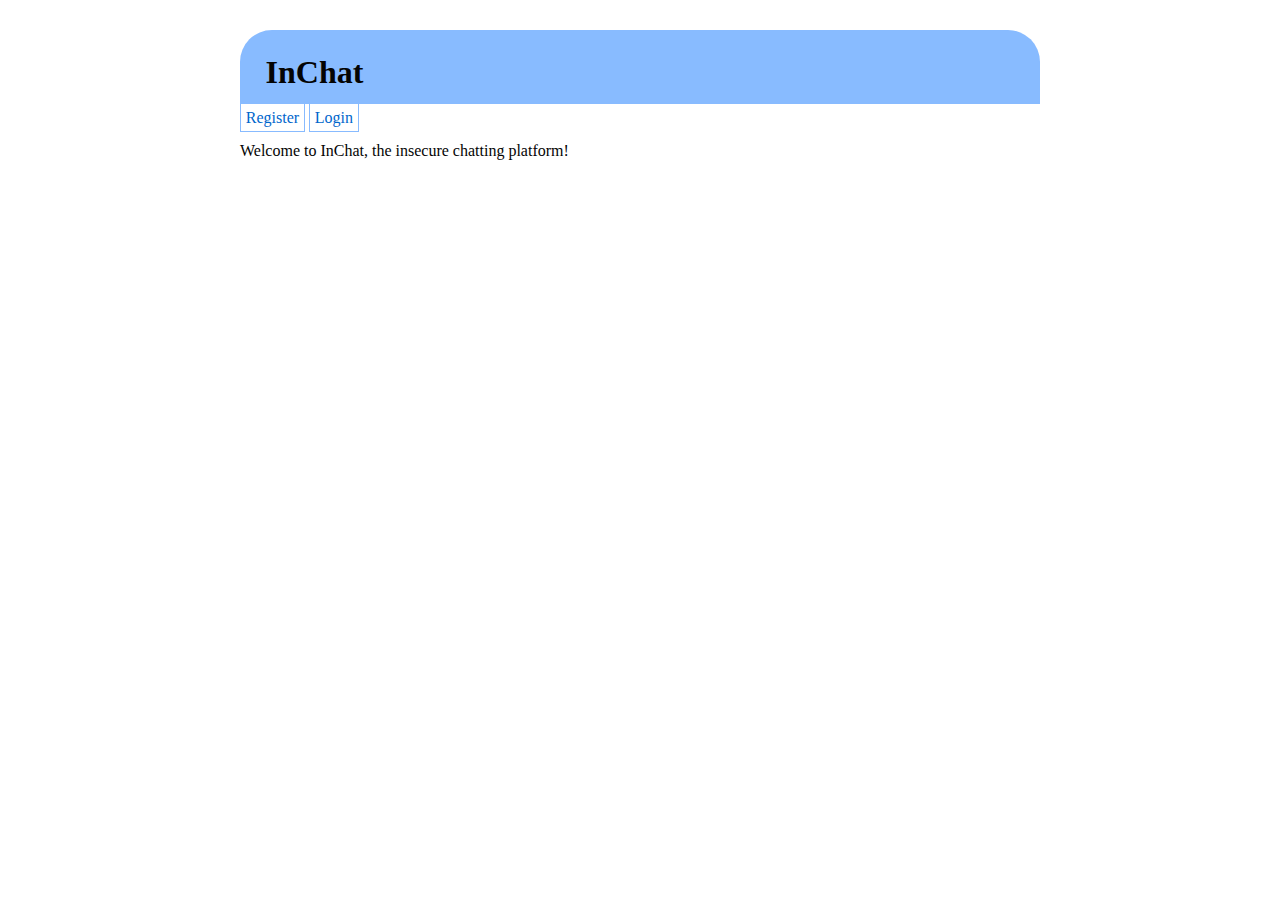
<file: Assignment 2/index.html>
<!DOCTYPE html>
<html lang="en-GB">
<head>
    <meta name="viewport" content="width=device-width, initial-scale=1.0, user-scalable=yes">
    <link rel="stylesheet" href="style.css">
    <title>Log in to Inforum</title>
</head>
<body>
  <h1 class="topic">InChat</h1>
    <div class="actionbar">
        <a class="action" href="/register">Register</a>
        <a class="action" href="/login">Login</a>
    </div>
    <p>Welcome to InChat, the insecure chatting platform!</p>
</body>
</html>
</file>
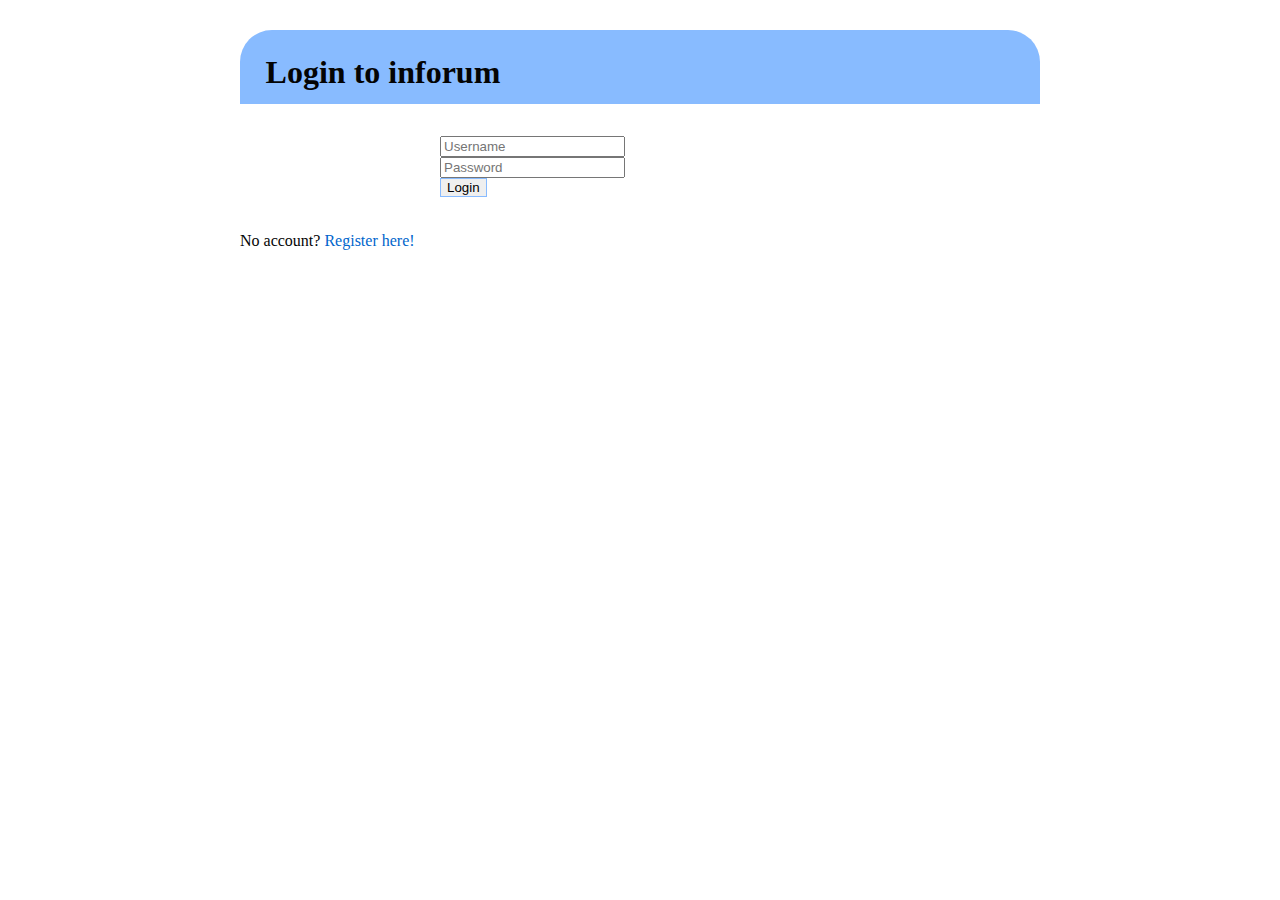
<file: Assignment 2/login.html>
<!DOCTYPE html>
<html lang="en-GB">
<head>
    <meta name="viewport" content="width=device-width, initial-scale=1.0, user-scalable=yes">
    <link rel="stylesheet" href="style.css">
    <title>Log in to Inforum</title>
</head>
<body>
  <h1 class="topic">Login to inforum</h1>
  <form class="login" action="/" method="post">
    <div class="username"><input type="text" name="username" placeholder="Username"></div>
    <div class="password"><input type="password" name="password" placeholder="Password"></div>
    <div class="loginbutton"><input type="submit" name="login" value="Login"></div>
  </form>
  <p>No account? <a href="/register">Register here!</a></p>
</body>
</html>
</file>
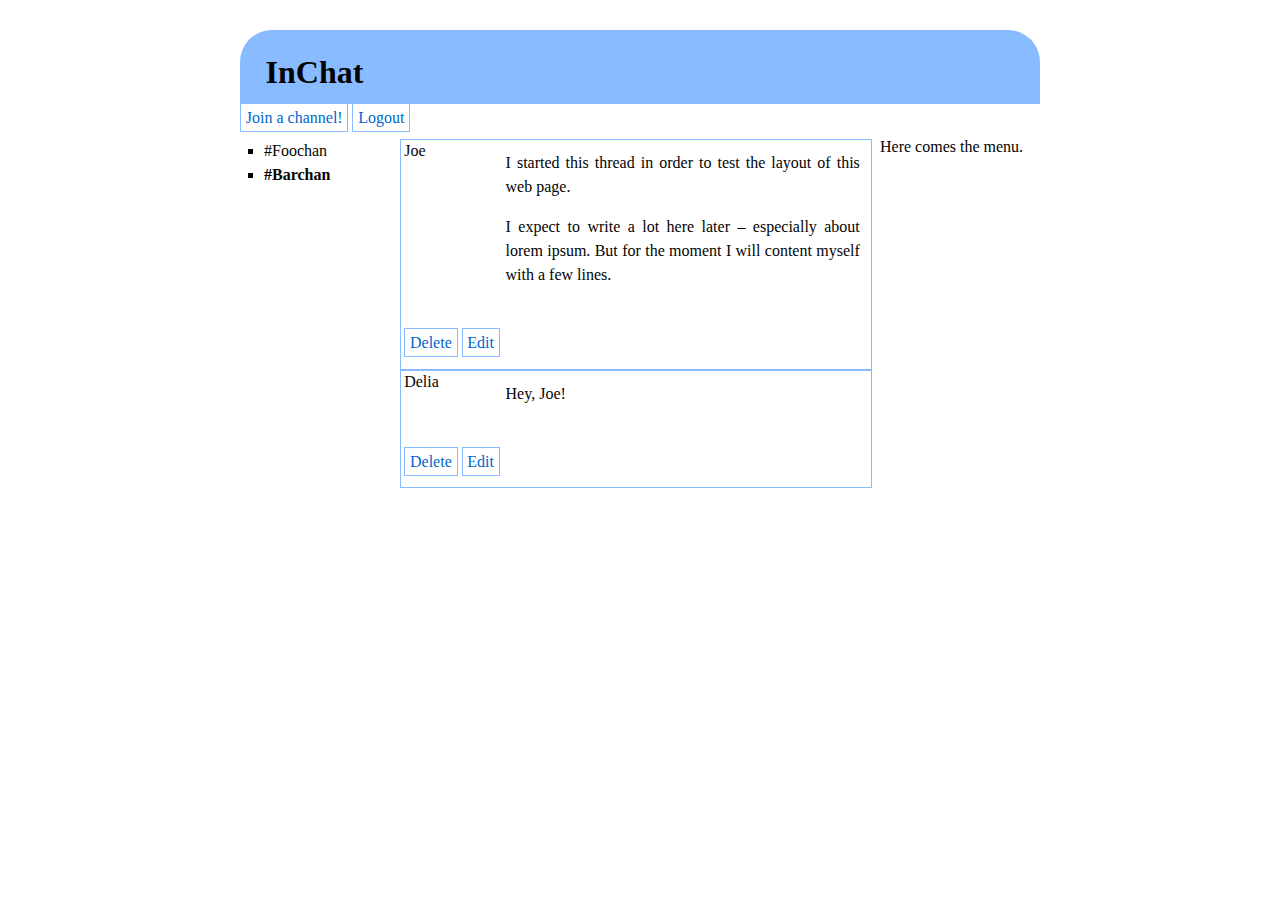
<file: Assignment 2/main.html>
<!DOCTYPE html>
<html lang="en-GB">
<head>
    <meta name="viewport" content="width=device-width, initial-scale=1.0, user-scalable=yes">
    <link rel="stylesheet" href="style.css">
    <title>Log in to Inforum</title>
</head>
<body>
  <h1 class="topic">InChat</h1>
    <div class="actionbar">
        <a class="action" href="/join">Join a channel!</a>
        <a class="action" href="/logout">Logout</a>
    </div>
    <div class="main"> 
        <ul class="chanlist">
            <li>#Foochan</li>
            <li><b>#Barchan</b></li>
        </ul>
        <main role="main" class="channel">
            <div class="entry">
                <div class="user">Joe</div>
                <div class="text"><p>I started this thread in order to test the
                layout of this web page.</p>
                <p>I expect to write a lot here later – especially about lorem ipsum.
                But for the moment I will content myself with a few lines.</p>
                </div>
                <div class="controls">
                    <a class="action" href="/delete">Delete</a>
                    <a class="action" href="/edit">Edit</a>
                </div>
            </div>
            <div class="entry">
                <div class="user">Delia</div>
                <div class="text"><p>Hey, Joe!</p>
                </div>
                <div class="controls">
                    <a class="action" href="/delete">Delete</a>
                    <a class="action" href="/edit">Edit</a>
                <div>
            </div>
        </main>
        <aside class="chanmenu">
            Here comes the menu.
        </aside>
    </div>
</body>
</html>
</file>
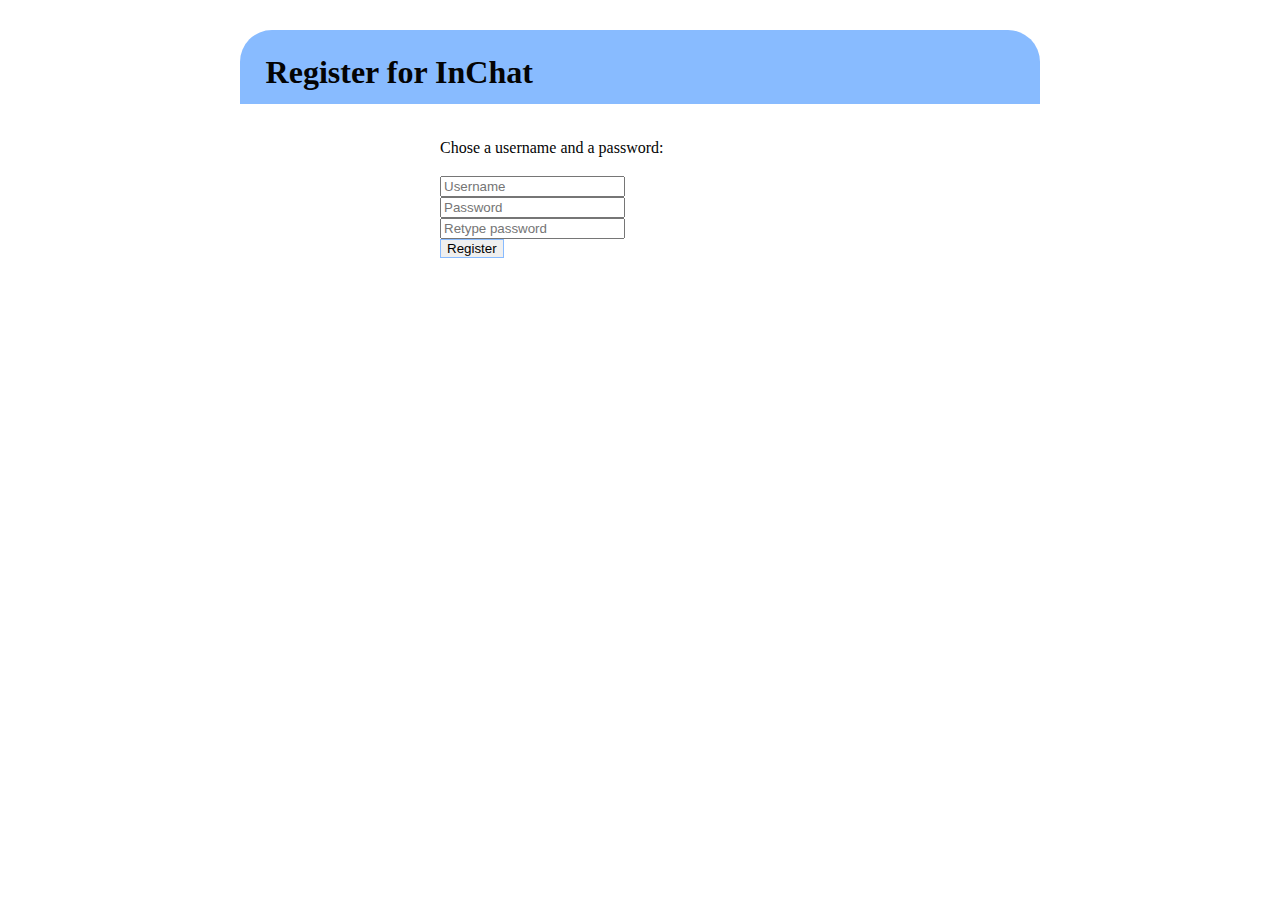
<file: Assignment 2/register.html>
<!DOCTYPE html>
<html lang="en-GB">
<head>
    <meta name="viewport" content="width=device-width, initial-scale=1.0, user-scalable=yes">
    <link rel="stylesheet" href="style.css">
    <title>Register an account on InChat</title>
</head>
<body>
  <h1 class="topic">Register for InChat</h1>
  <form class="register" action="/" method="post">
    <p>Chose a username and a password:</p>
    <div class="username"><input type="text" name="username" placeholder="Username"></div>
    <div class="password"><input type="password" name="password" placeholder="Password"></div>
    <div class="password"><input type="password" name="password_repeat" placeholder="Retype password"></div>
    <div class="button"><input type="submit" name="register" value="Register"></div>
  </form>
</body>
</html>
</file>
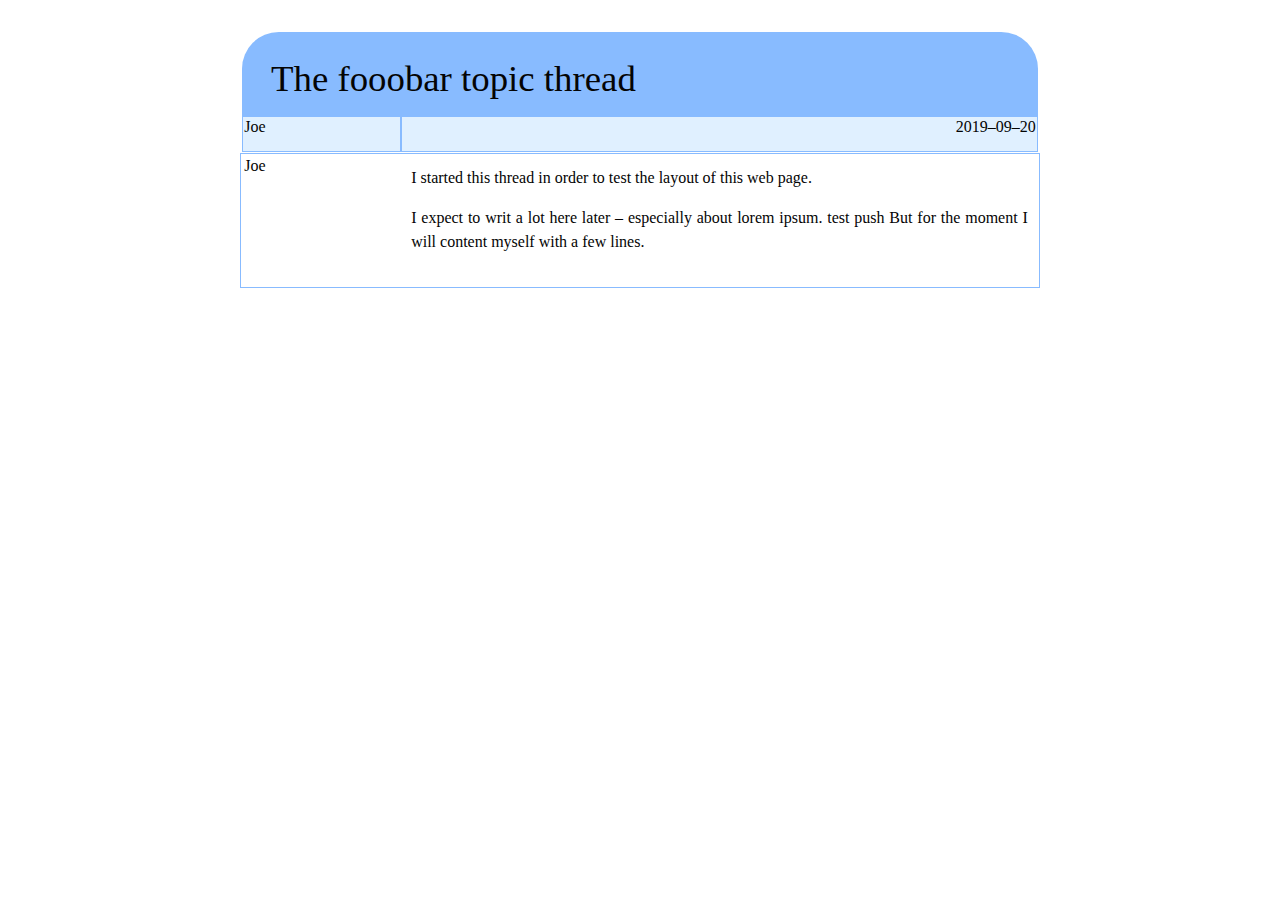
<file: Assignment 2/thread.html>
<!DOCTYPE html>
<html lang="en-GB">
<head>
    <meta name="viewport" content="width=device-width, initial-scale=1.0, user-scalable=yes">
    <style type="text/css">code{white-space: pre;}</style>
    <link rel="stylesheet" href="style.css">
</head>
<body>
    <section>
       <header class="thread-head">
          <h2 class="topic">The fooobar topic thread</h2>
          <div class="starter">Joe</div>
          <div class="date">2019–09–20</div>
       </header>
       <div class="entry">
          <div class="user">Joe</div>
          <div class="text"><p>I started this thread in order to test the
           layout of this web page.</p>
           <p>I expect to writ a lot here later – especially about lorem ipsum. test push
           But for the moment I will content myself with a few lines.</p>
           </div>
       </div>
    </section>
</body>
</html>
</file>
<file: Assignment 2/style.css>
body{
    margin: 0 auto;
    font-family: Georgia, Palatino, serif;
    color: #040404;
    line-height: 1;
    max-width: 50em;
    padding: 30px;
    text-align: justify;
    border-radius: 1em;
}

.thread-head {
   display: grid;
   margin: 0;
   padding: 0.1em 0.1em 0.1em;
   grid-template-columns: 20% auto;
   grid-template-areas:
           "topic topic"
           "starter date";
}

.forum-head {
   display: grid;
   margin: 0;
   grid-template-columns: 20% auto;
   grid-template-areas:
           "topic topic"
           "symbol description";
}

.forum {
   display: grid;
   grid-gap: 1em;
   grid-template-columns: 50% 50%;
   grid-template-areas:
           "header header";
}

.main {
    max-width: 50em;
    display: grid;
    margin: 0;
    grid-template-columns: 10em auto 10em;
    grid-template-areas:
        "chanlist channel chanmenu";
}

.channel {
    grid-area: channel;
    padding-right: 0.5em;
}


.chanlist {
    grid-area: chanlist;
    list-style-type: square;
    max-width: 10em;
}

.chanmenu {
    grid-area: chanmenu;
    max-width: 10em;
}

header {
   grid-area: header;
}



.starter{
   grid-area: starter;
   margin: 0 0 0 0;
   padding: 0.1em 0.1em 1em 0.1em;
   background-color: #e0f0ff;
   border: 0.1em solid #88bbff;
}

.date{
   text-align: right;
   grid-area: date;
   margin: 0 0 0 0;
   padding: 0.1em 0.1em 1em 0.1em;
	background-color: #e0f0ff;
	border: 0.1em solid #88bbff;
}

.topic {
	grid-area: topic;
   margin: 0;
   padding: 0.8em 0.8em 0.5em 0.8em;
   border-top-left-radius: 1em;
   border-top-right-radius: 1em;
   background-color: #88bbff;
   color: #040404;
}

.actionbar {
    padding: 0.4em 0 0.4em 0;
    margin-bottom: 0.4em;
}


.action {
   border: 0.1em solid #88bbff;
   margin: auto;
   padding: 0.3em;
   font-size: 1em;
}

.register {
   padding: 2em;
   margin: auto;
   width: 50%;
}

.login {
   padding: 2em;
   margin: auto;
   width: 50%;
}

.post {
   margin: auto;
   width: 100%;
}
.messagebox {
   grid-area: text;
   width: 100%;
}



.entry {
    display: grid;
    margin: 0;
    padding: 0.1em 0.1em 0.1em;
    grid-template-columns: 20% auto;
    grid-template-areas:
           "user text"
           "footer footer";
    background-color: #ffffff;
    border: 0.1em solid #88bbff;
}


.controls {
   grid-area: footer;
   float: right;
   padding: 1em 0.1em 1em 0.1em;
}


.messagecontrols {
   grid-area: footer;
   float: right;
   display: grid;
   padding: 1em 0.1em 1em 0.1em;
    grid-template-columns: 20% auto;
    grid-template-areas:
           "delete edit"
}


.user{
   grid-area: user;
   margin: 0 0 0 0;
   padding: 0.1em 0.1em 1em 0.1em;
}
.text{
   grid-area: text;
   margin: 0 0 0 0;
   padding: 0.6em 0.6em 1em 0.6em;
   background-color: #ffffff;

}

.blob {
   margin: 2em 0em 2em 0em;
   height: 10em;
}

.author:before {
    content: "—";
}
.author {
    color: #505050;
    margin-left: 1em;
}

h2 {
	font-size: 2.3em;
	font-weight: normal;
}

p {
   margin-top: 0;
   margin-bottom: 1em;
}

a {
    color: #0066CC;
    margin: 0;
    padding: 0;
    vertical-align: baseline;
    text-decoration: none;
}

a:hover {
    text-decoration: none;
    color: #CC0000;
}
a:visited {
    color: #6633FF;
}

a:after {
  content: "";
  font-size: small;
}

ul, ol {
    padding: 0;
    margin: 0 24px;
}
li {
    line-height: 24px;
}
li ul, li ul {
    margin-left: 48px;
}
p, ul, ol {
    font-size: 16px;
    line-height: 24px;
}
p {
    max-width: 40em;
}
ul,ol {
    max-width: 36em;
}
pre {
    padding: 0px 24px;
    max-width: 40em;
    white-space: pre-wrap;
}
code {
    font-family: Consolas, Monaco, Andale Mono, monospace;
    line-height: 1.5;
    font-size: 13px;
}
aside {
    display: block;
    float: right;
    width: 390px;
}
blockquote {
    border-left:.5em solid #eee;
    padding: 0 2em;
    margin-left:0;
    max-width: 476px;
}
blockquote  cite {
    font-size:14px;
    line-height:20px;
    color:#bfbfbf;
}
blockquote cite:before {
    content: '\2014 \00A0';
}

blockquote p {  
    color: #666;
    max-width: 36em;
}
hr {
    width: 80%;
    text-align: left;
    margin: 0 auto 0 0;
    color: #999;
}

figure, img {
   max-width: 36em;
}



input[type=submit] {
   border: 0.1em solid #88bbff;
   margin-right: 0.5em;
}

input[type=submit]:hover {
   background-color: #88bbff;
   margin-right: 0.5em;
}
</file>
